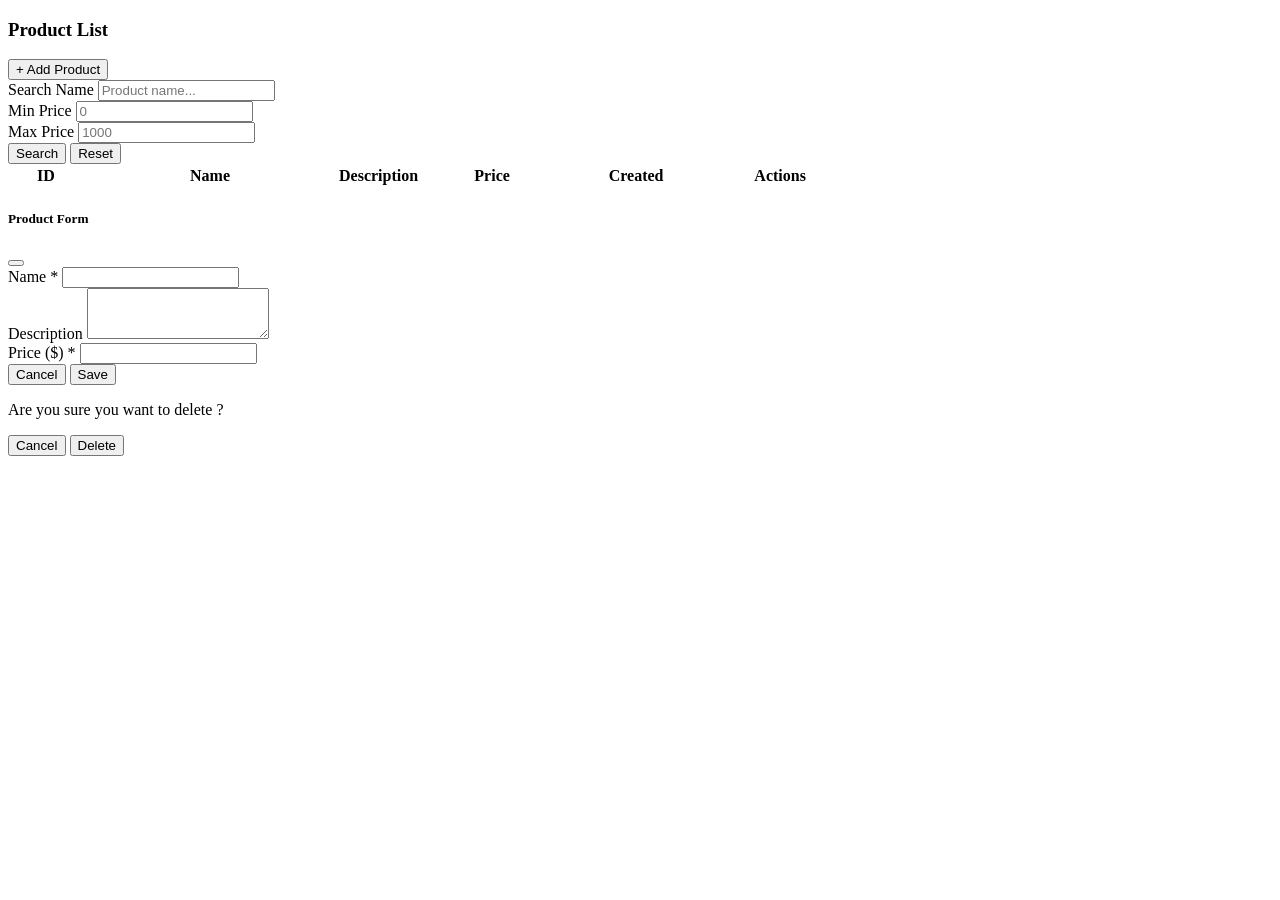
<file: src/main/resources/templates/products/index.html>
<!DOCTYPE html>
<html lang="en" xmlns:th="http://www.thymeleaf.org">
<head th:replace="~{layout/main :: head(~{::title})}">
  <title>Products - Product Management</title>
</head>
<body>

  <!-- Navigation -->
  <div th:replace="~{layout/main :: navbar}"></div>

  <div class="container mb-5">

    <!-- Top Bar -->
    <div class="d-flex justify-content-between align-items-center mb-3">
      <h3 class="mb-0">Product List</h3>
      <button class="btn btn-primary" onclick="openAddModal()">+ Add Product</button>
    </div>

    <!-- Search & Filter Card -->
    <div class="card shadow-sm mb-4">
      <div class="card-body">
        <form id="filterForm" class="row g-3" onsubmit="event.preventDefault(); loadProducts(0);">
          <div class="col-md-5">
            <label for="searchName" class="form-label">Search Name</label>
            <input type="text" class="form-control" id="searchName" placeholder="Product name...">
          </div>
          <div class="col-md-2">
            <label for="minPrice" class="form-label">Min Price</label>
            <input type="number" class="form-control" id="minPrice" placeholder="0" min="0" step="0.01">
          </div>
          <div class="col-md-2">
            <label for="maxPrice" class="form-label">Max Price</label>
            <input type="number" class="form-control" id="maxPrice" placeholder="1000" min="0" step="0.01">
          </div>
          <div class="col-md-3 d-flex align-items-end gap-2">
            <button type="submit" class="btn btn-primary w-50">Search</button>
            <button type="button" class="btn btn-outline-secondary w-50" onclick="resetSearch()">Reset</button>
          </div>
        </form>
      </div>
    </div>

    <!-- Product Table Card -->
    <div class="card shadow-sm">
      <div class="table-responsive">
        <table class="table table-bordered table-hover mb-0">
          <thead class="table-light">
            <tr>
              <th style="width: 70px;">ID</th>
              <th style="width: 250px;">Name</th>
              <th>Description</th>
              <th style="width: 140px;">Price</th>
              <th style="width: 140px;">Created</th>
              <th style="width: 140px;" class="text-end">Actions</th>
            </tr>
          </thead>
          <tbody id="productTableBody">
            <!-- Dynamic content loaded by app.js -->
          </tbody>
        </table>
      </div>

      <!-- Pagination -->
      <div class="card-footer d-flex justify-content-end bg-white py-2">
        <nav>
          <ul class="pagination pagination-sm mb-0" id="pagination"></ul>
        </nav>
      </div>
    </div>

  </div>

  <!-- Add/Edit Modal -->
  <div class="modal fade" id="productModal" tabindex="-1" aria-hidden="true">
    <div class="modal-dialog">
      <div class="modal-content">
        <div class="modal-header">
          <h5 class="modal-title" id="modalTitle">Product Form</h5>
          <button type="button" class="btn-close" data-bs-dismiss="modal"></button>
        </div>
        <form id="productForm" onsubmit="saveProduct(event)">
          <input type="hidden" id="productId">
          <div class="modal-body">
            <div class="mb-3">
              <label for="productName" class="form-label">Name *</label>
              <input type="text" class="form-control" id="productName" required maxlength="100">
            </div>
            <div class="mb-3">
              <label for="productDescription" class="form-label">Description</label>
              <textarea class="form-control" id="productDescription" rows="3" maxlength="500"></textarea>
            </div>
            <div class="mb-3">
              <label for="productPrice" class="form-label">Price ($) *</label>
              <input type="number" class="form-control" id="productPrice" required min="0.01" step="0.01">
            </div>
          </div>
          <div class="modal-footer">
            <button type="button" class="btn btn-secondary" data-bs-dismiss="modal">Cancel</button>
            <button type="submit" class="btn btn-primary">Save</button>
          </div>
        </form>
      </div>
    </div>
  </div>

  <!-- Delete Modal -->
  <div class="modal fade" id="deleteModal" tabindex="-1" aria-hidden="true">
    <div class="modal-dialog modal-sm">
      <div class="modal-content">
        <div class="modal-body text-center p-4">
          <p class="mb-3">Are you sure you want to delete <strong id="deleteItemName"></strong>?</p>
          <div class="d-flex gap-2 justify-content-center">
            <button type="button" class="btn btn-secondary" data-bs-dismiss="modal">Cancel</button>
            <button type="button" class="btn btn-danger" onclick="doDelete()">Delete</button>
          </div>
        </div>
      </div>
    </div>
  </div>

  <div th:replace="~{layout/main :: scripts}"></div>

  <script>
    function resetSearch() {
      document.getElementById('filterForm').reset();
      loadProducts(0);
    }

    document.addEventListener('DOMContentLoaded', () => {
      if (!getToken()) {
        window.location.href = '/login';
        return;
      }
      const username = localStorage.getItem('username');
      const role = localStorage.getItem('role');
      if (username) {
        document.getElementById('userGreeting').textContent = `${username} (${role || 'USER'})`;
      }
      loadProducts(0);
    });
  </script>
</body>
</html>
</file>
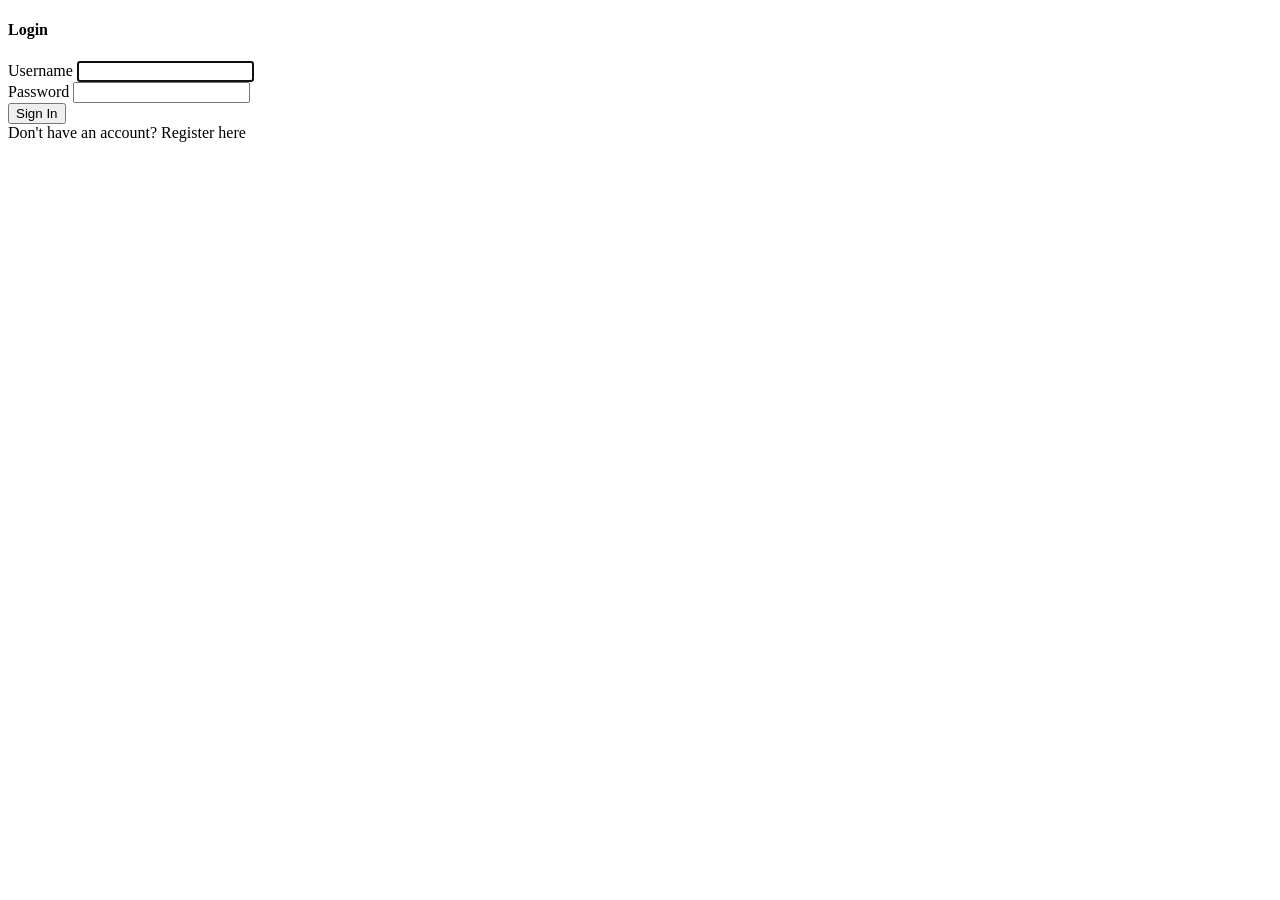
<file: src/main/resources/templates/auth/login.html>
<!DOCTYPE html>
<html lang="en" xmlns:th="http://www.thymeleaf.org">
<head th:replace="~{layout/main :: head(~{::title})}">
  <title>Login - Product Management</title>
</head>
<body>

  <div class="container auth-container">
    <div class="card auth-card shadow-sm">
      <div class="card-body p-4">
        <h4 class="card-title text-center mb-3">Login</h4>

        <div id="loginAlert" class="alert alert-danger d-none py-2 small" role="alert"></div>

        <form id="loginForm" onsubmit="handleLogin(event)">
          <div class="mb-3">
            <label for="username" class="form-label">Username</label>
            <input type="text" class="form-control" id="username" required autofocus>
          </div>

          <div class="mb-3">
            <label for="password" class="form-label">Password</label>
            <input type="password" class="form-control" id="password" required>
          </div>

          <button type="submit" id="btnLogin" class="btn btn-primary w-100 mb-3">Sign In</button>
        </form>

        <div class="text-center small">
          <span>Don't have an account? </span>
          <a th:href="@{/register}">Register here</a>
        </div>
      </div>
    </div>
  </div>

  <div th:replace="~{layout/main :: scripts}"></div>

  <script>
    async function handleLogin(e) {
      e.preventDefault();
      const username = document.getElementById('username').value.trim();
      const password = document.getElementById('password').value;
      const alertBox = document.getElementById('loginAlert');
      const btn = document.getElementById('btnLogin');

      alertBox.classList.add('d-none');
      btn.disabled = true;

      try {
        const res = await fetch('/api/v1/auth/login', {
          method: 'POST',
          headers: { 'Content-Type': 'application/json' },
          body: JSON.stringify({ username, password })
        });
        const result = await res.json();

        if (res.ok && result.success) {
          setSession(result.data.token, result.data.username, result.data.role);
          window.location.href = '/products';
        } else {
          alertBox.textContent = result.message || 'Invalid username or password';
          alertBox.classList.remove('d-none');
        }
      } catch (err) {
        alertBox.textContent = 'Server error. Please try again.';
        alertBox.classList.remove('d-none');
      } finally {
        btn.disabled = false;
      }
    }

    document.addEventListener('DOMContentLoaded', () => {
      if (getToken()) {
        window.location.href = '/products';
      }
    });
  </script>
</body>
</html>
</file>
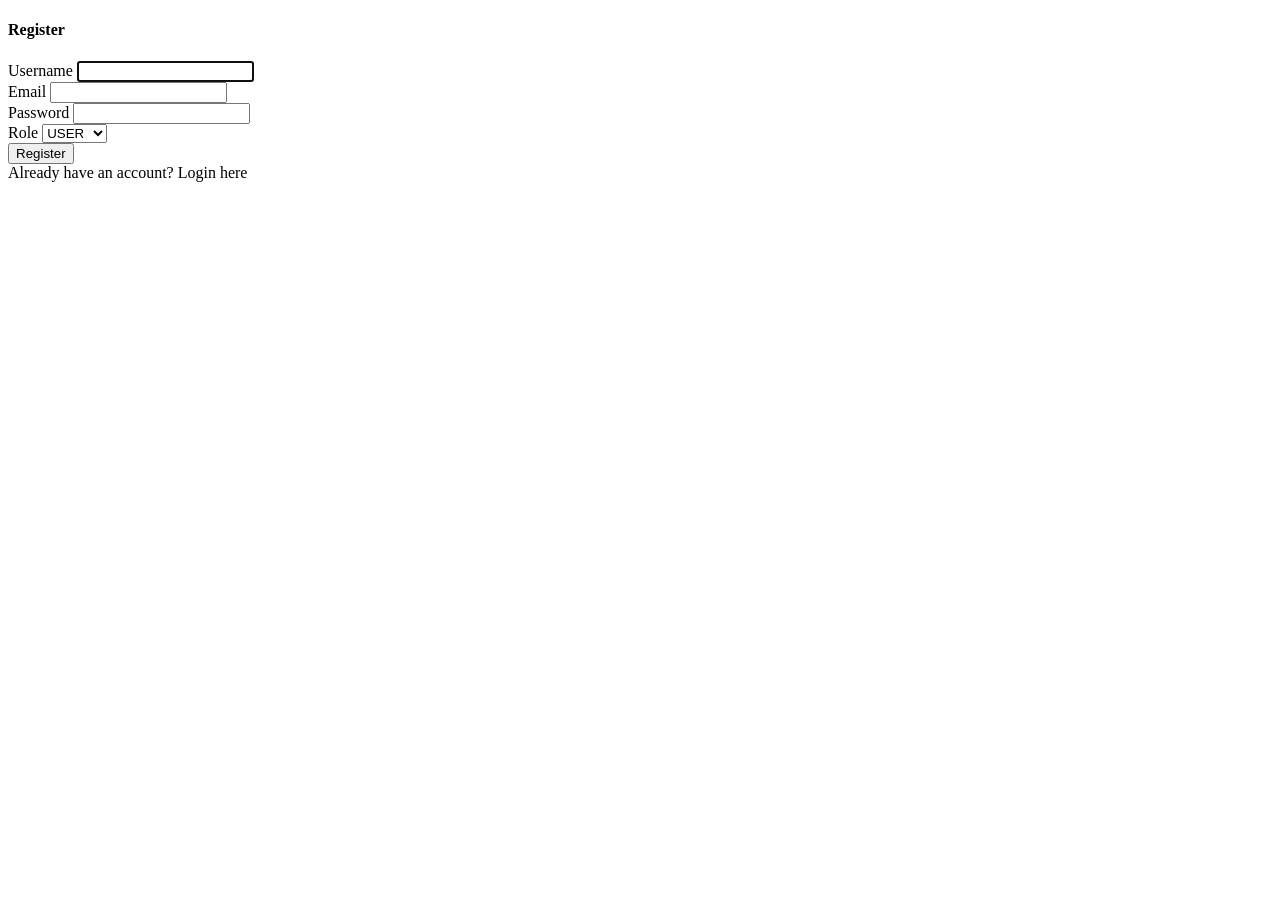
<file: src/main/resources/templates/auth/register.html>
<!DOCTYPE html>
<html lang="en" xmlns:th="http://www.thymeleaf.org">
<head th:replace="~{layout/main :: head(~{::title})}">
  <title>Register - Product Management</title>
</head>
<body>

  <div class="container auth-container">
    <div class="card auth-card shadow-sm">
      <div class="card-body p-4">
        <h4 class="card-title text-center mb-3">Register</h4>

        <div id="registerAlert" class="alert alert-danger d-none py-2 small" role="alert"></div>

        <form id="registerForm" onsubmit="handleRegister(event)">
          <div class="mb-3">
            <label for="username" class="form-label">Username</label>
            <input type="text" class="form-control" id="username" required minlength="3" autofocus>
          </div>

          <div class="mb-3">
            <label for="email" class="form-label">Email</label>
            <input type="email" class="form-control" id="email" required>
          </div>

          <div class="mb-3">
            <label for="password" class="form-label">Password</label>
            <input type="password" class="form-control" id="password" required minlength="6">
          </div>

          <div class="mb-3">
            <label for="role" class="form-label">Role</label>
            <select class="form-select" id="role">
              <option value="ROLE_USER" selected>USER</option>
              <option value="ROLE_ADMIN">ADMIN</option>
            </select>
          </div>

          <button type="submit" id="btnRegister" class="btn btn-primary w-100 mb-3">Register</button>
        </form>

        <div class="text-center small">
          <span>Already have an account? </span>
          <a th:href="@{/login}">Login here</a>
        </div>
      </div>
    </div>
  </div>

  <div th:replace="~{layout/main :: scripts}"></div>

  <script>
    async function handleRegister(e) {
      e.preventDefault();
      const username = document.getElementById('username').value.trim();
      const email = document.getElementById('email').value.trim();
      const password = document.getElementById('password').value;
      const role = document.getElementById('role').value;
      const alertBox = document.getElementById('registerAlert');
      const btn = document.getElementById('btnRegister');

      alertBox.classList.add('d-none');
      btn.disabled = true;

      try {
        const res = await fetch('/api/v1/auth/register', {
          method: 'POST',
          headers: { 'Content-Type': 'application/json' },
          body: JSON.stringify({ username, email, password, role })
        });
        const result = await res.json();

        if (res.ok && result.success) {
          setSession(result.data.token, result.data.username, result.data.role);
          window.location.href = '/products';
        } else {
          alertBox.textContent = result.message || 'Registration failed';
          alertBox.classList.remove('d-none');
        }
      } catch (err) {
        alertBox.textContent = 'Server error. Please try again.';
        alertBox.classList.remove('d-none');
      } finally {
        btn.disabled = false;
      }
    }
  </script>
</body>
</html>
</file>
